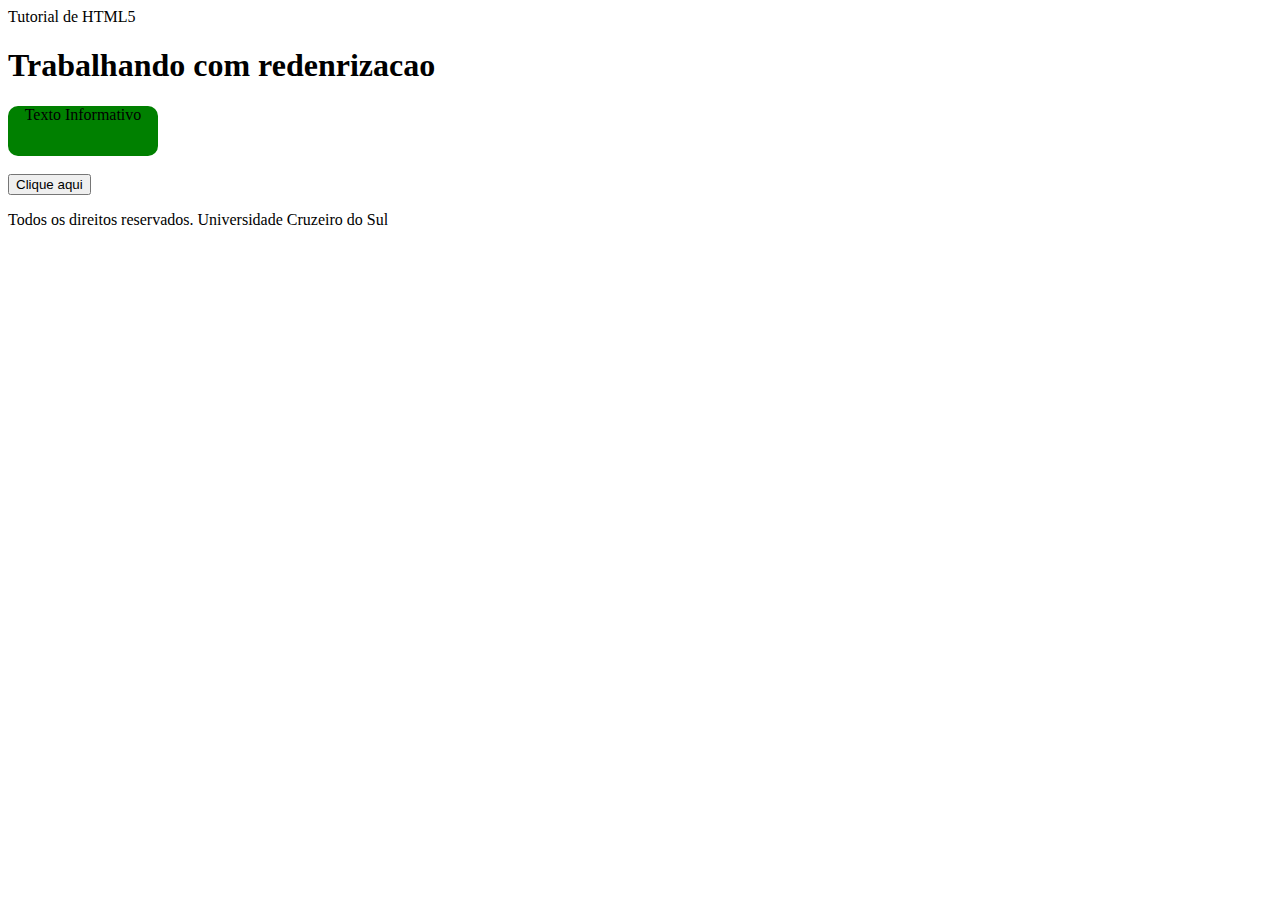
<file: ExplicandoCodigo.html>
<!DOCTYPE html>

<html>
    <head>
        <tittle>Tutorial de HTML5</tittle>
        <meta name="description" content="trabalhando com renderizacao">
        <meta charset="utf-8">
       <style>
                div {
                background-color: green;
                -webkit-border-radius: 10px;
                -moz-border-radius: 10px;
                -ms-border-radius: 10px;
                -o-border-radius: 10px;
                border-radius: 10px;
                height: 50px;
                width: 150px;
                text-align :center;
                }
        </style>
    </head>

    <body>
        <header>
            <h1>Trabalhando com redenrizacao</h1>
            <div>Texto Informativo</div>
            <br/>
            <button id="btnBotal">Clique aqui</button>
        </header>

        <footer>
            <p>Todos os direitos reservados. Universidade Cruzeiro do Sul</p>
        </footer>
    </body>
</html>
</file>
